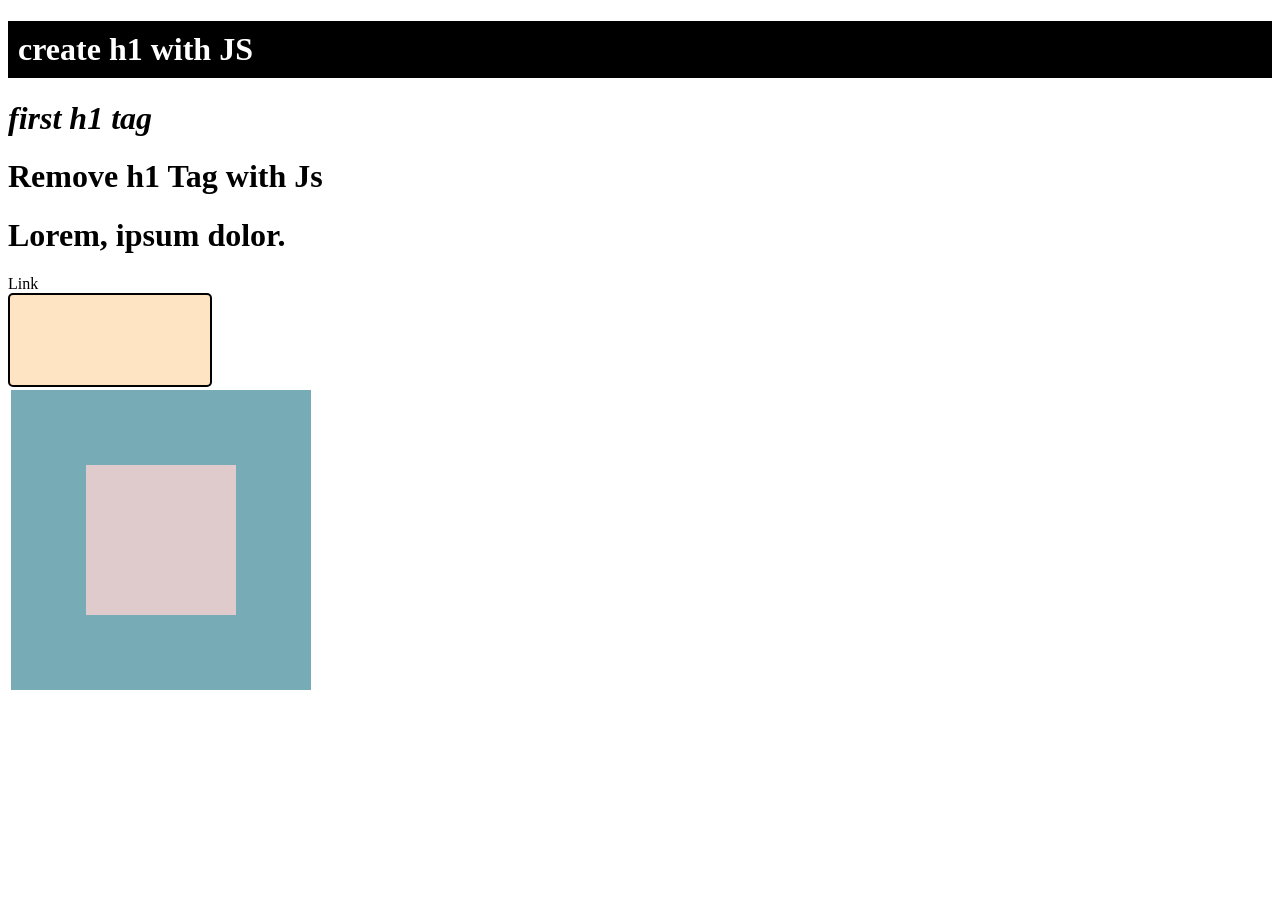
<file: dom.html>
<!DOCTYPE html>
<html lang="en">
<head>
    <meta charset="UTF-8">
    <meta name="viewport" content="width=device-width, initial-scale=1.0">
    <title>DOM</title>
</head>

<style>
    .card{
        width: 200px;
        height: 90px;
        background-color: bisque;
        border: 2px solid black;
        border-radius: 5px;
    }
    .outer{
       width: 300px;
       height: 300px;
       background-color: #77acb6;
       margin: 3px;
       display: flex;
       justify-content: center;
       align-items: center;
    }
    .inner{
        width: 150px;
        height: 150px;
        background-color: rgb(223, 203, 203);
    }
    </style>
<body>

    <h1 class="abc">Lorem, ipsum dolor.</h1>
    <h1 id="abc">Remove h1 Tag with Js</h1>
    <h1 class="abc">Lorem, ipsum dolor.</h1>
    <a href="" target="_blank">Link</a>
    <div class="card"></div>

    <div class="box">

    </div>

    <div class="box1"></div> 

    <!-- Advanced JS -->
     <script src="dom.js"></script>

     

</body>
</html>
</file>
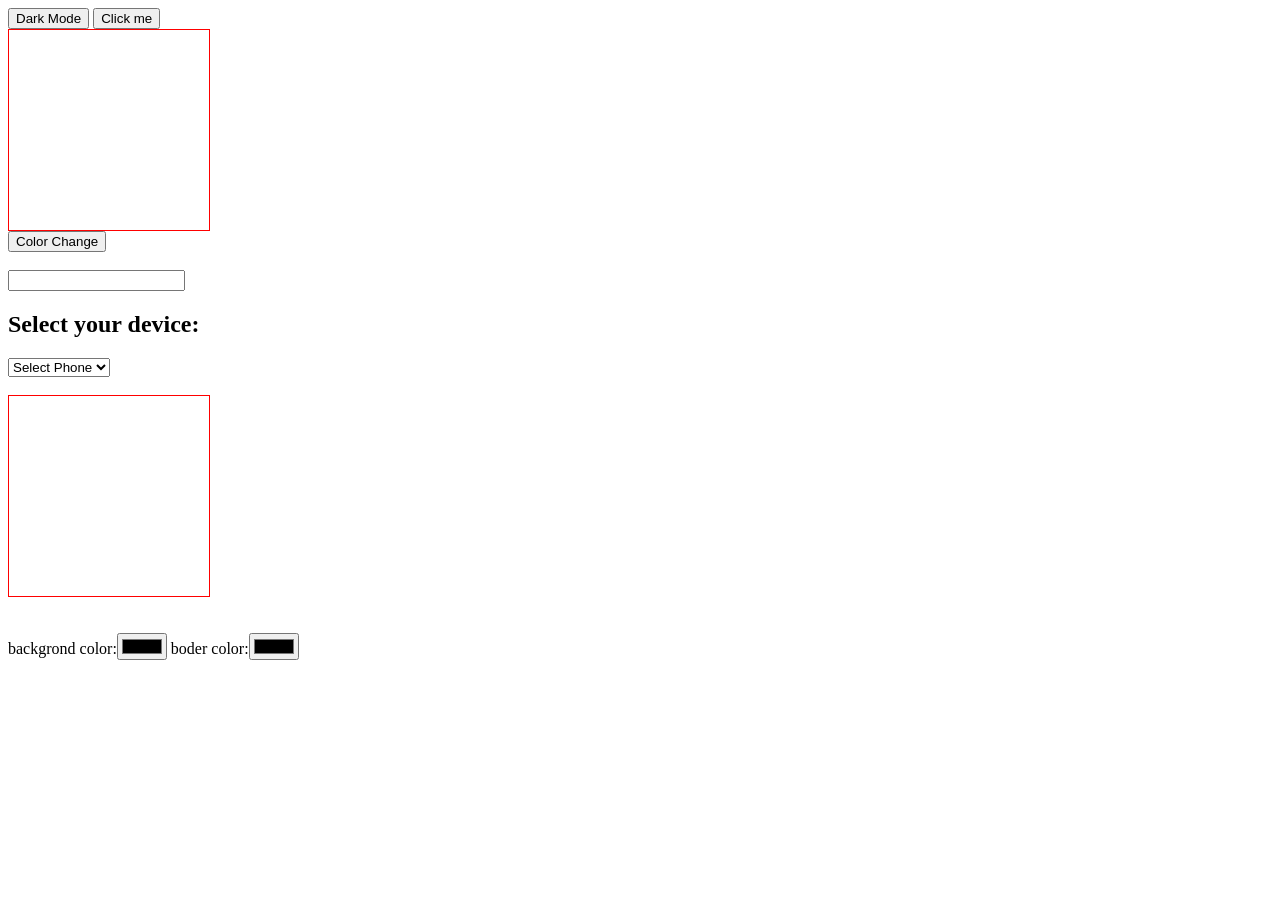
<file: event.html>
<!DOCTYPE html>
<html lang="en">
<head>
    <meta charset="UTF-8">
    <meta name="viewport" content="width=device-width, initial-scale=1.0">
    <title>Document</title>
        <style>
        .color-card {
            width: 200px;
            height: 200px;
            border: 1px solid red;
        }

        .outer_box {
            width: 200px;
            height: 200px;
            border: 1px solid red;
        }
    </style>
</head>
<body>
   
    <button class="btn">Dark Mode</button>
    <button class="btn1">Click me</button>
    <div class="color-card"></div>
    <button class="btn2">Color Change</button>
    <br /><br />

    <input type="text">

    <h2>Select your device: <i class="device"></i></h2>
<select class="sel">
  <option>Select Phone</option>
  <option value="iphone 15">Iphone 15</option>
  <option value="s22 ultra">S22 Ultra</option>
  <option value="nokia 3310">Nokia 3310</option>
</select>

<br><br>

     <div class="outer_box"></div>
    <br><br>
     backgrond color:<input type = "color" class="color_inp">
     boder color:<input type = "color" class="border_inp">
<br><br>

<div class="box2"></div>

    <script src="event.js"></script>

</body>
</html>
</file>
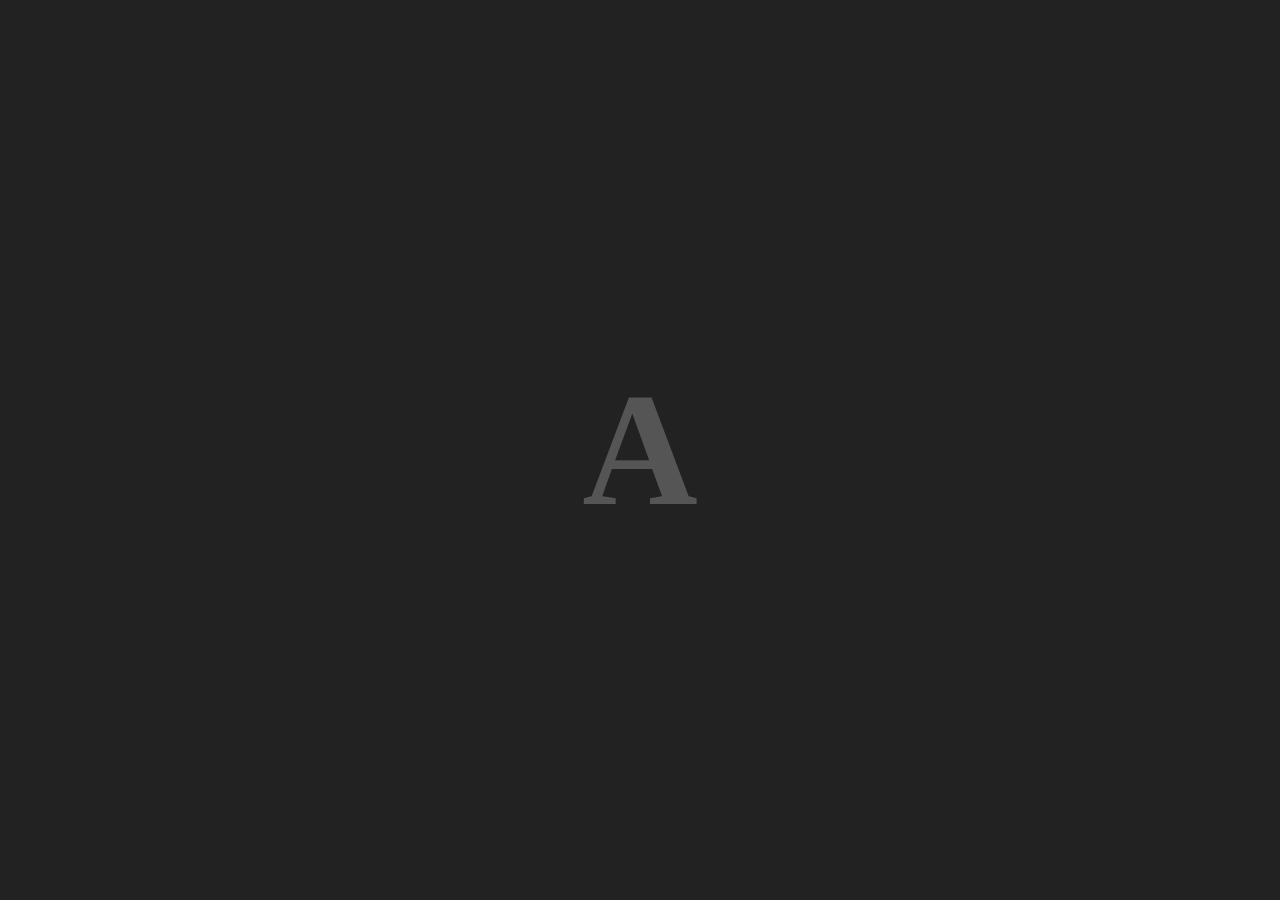
<file: keydown.html>
<!DOCTYPE html>
<html lang="en">

<head>
    <meta charset="UTF-8">
    <meta name="viewport" content="width=s, initial-scale=1.0">
    <title>Document</title>
    <style>
        *{
            margin: 0px;
            padding: 0;
            box-sizing: border-box;
        }
        #main {
            width: 100%;
            height: 100vh;
            background-color: #222;
            display: flex;
            justify-content: center;
            align-items: center;
        }

        h1 {
            color: #555;
            font-size: 10rem;
        }
    </style>
</head>

<body>
    <div id="main">
        <h1>A</h1>
    </div>

    <script src="keydown.js"></script>
</body>

</html>
</file>
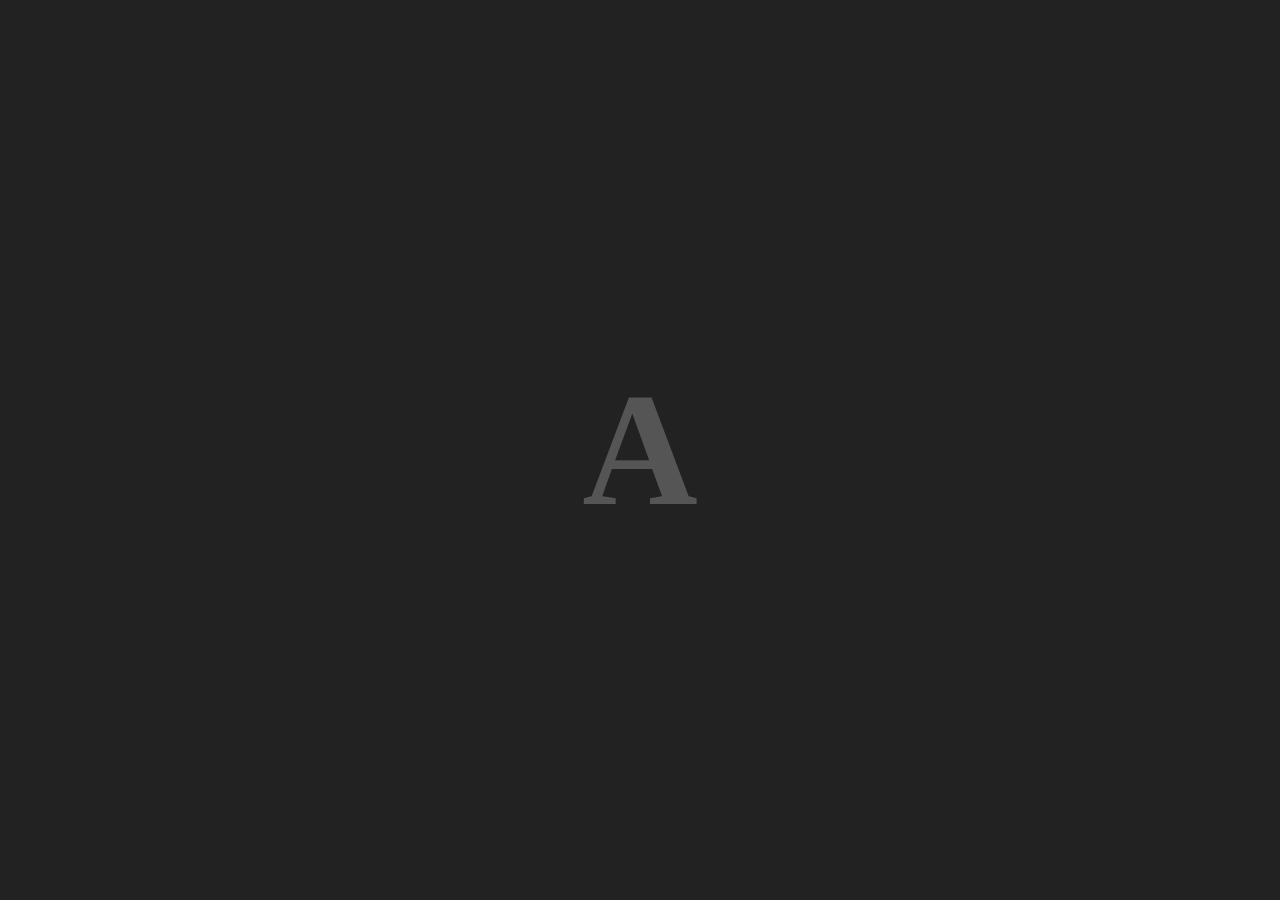
<file: mousemove.html>
<!DOCTYPE html>
<html lang="en">

<head>
    <meta charset="UTF-8">
    <meta name="viewport" content="width=s, initial-scale=1.0">
    <title>Document</title>
    <style>
        *{
            margin: 0px;
            padding: 0;
            box-sizing: border-box;
        }
        #main {
            width: 100%;
            height: 100vh;
            background-color: #222;
            display: flex;
            justify-content: center;
            align-items: center;
        }

        h1 {
            color: #555;
            font-size: 10rem;
        }
    </style>
</head>

<body>
    <div id="main">
        <h1>A</h1>
    </div>

    <script src="mousemove.js"></script>
</body>

</html>
</file>
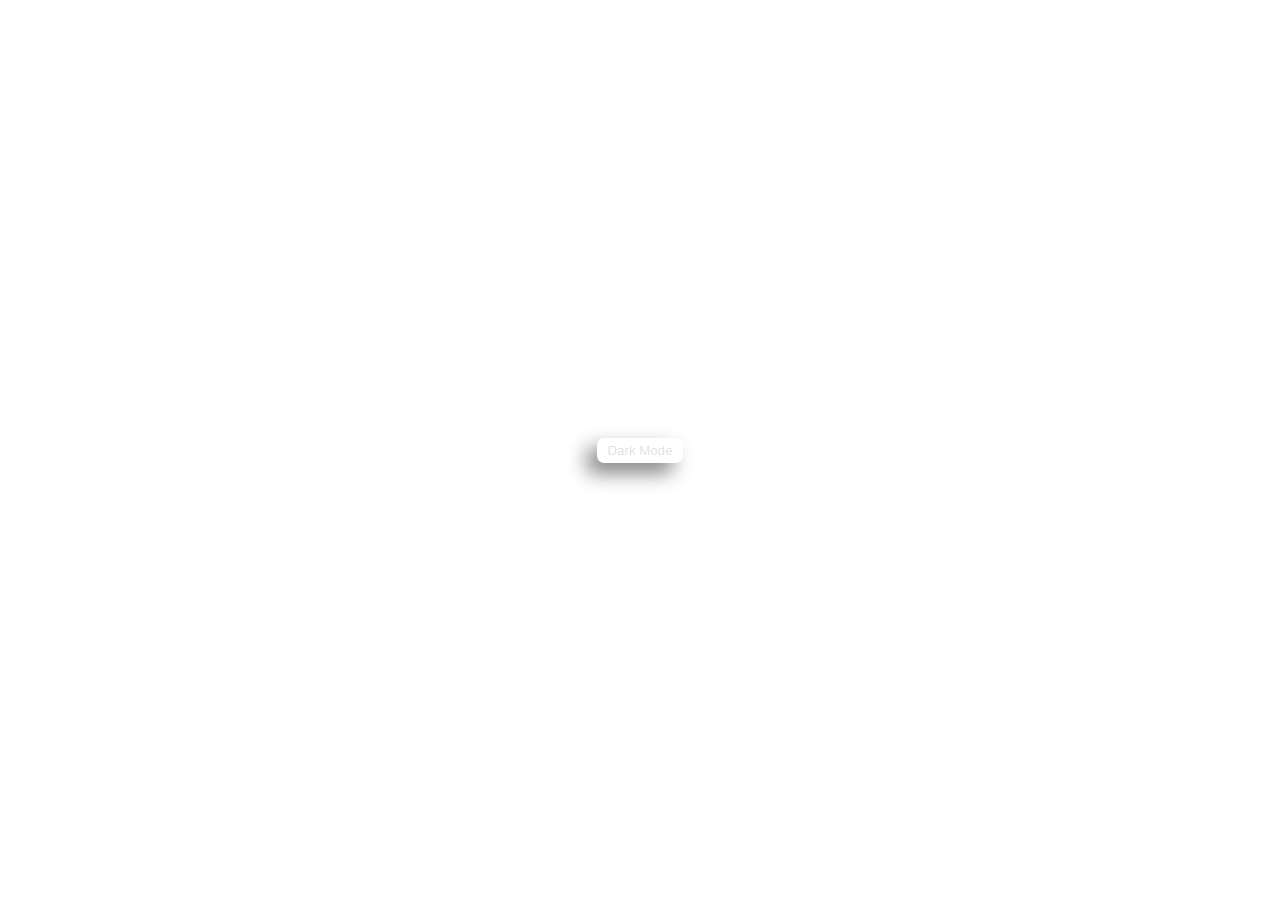
<file: storage.html>
<!doctype html>
<html lang="en">
  <head>
    <meta charset="UTF-8" />
    <meta name="viewport" content="width=device-width, initial-scale=1.0" />
    <title>Storaxge</title>
    <style>
      body {
        margin: 0;
        padding: 0;
        box-sizing: border-box;
        transition: all 0.5s;
      }
      .dark {
        background-color: black;
        color: white;
      }
      .light {
        background-color: white;
        color: black;
      }
      .main {
        display: flex;
        justify-content: center;
        align-items: center;
        width: 100%;
        height: 100vh;
      }
      button {
        border: none;
        border-radius: 7px;
        padding: 5px 10px;
        background-color: white;
        color: rgb(224, 224, 224);
        filter: drop-shadow(-10px 10px 10px gray);
      }
    </style>
  </head>
  <body class="light">
    <div class="main">
      <button>Dark Mode</button>
    </div>
    <script src="storage.js"></script>
  </body>
</html>
</file>
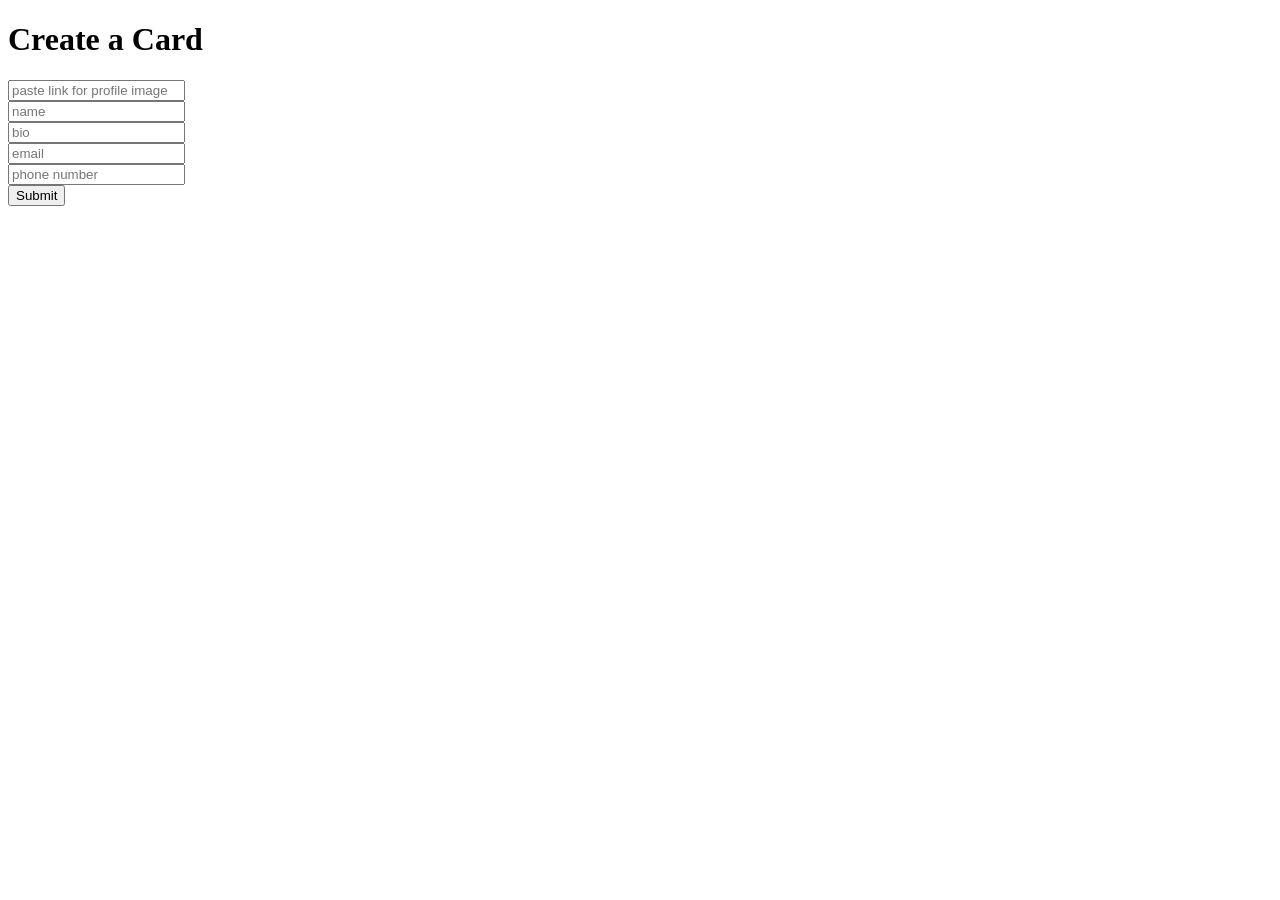
<file: submit.html>
<!DOCTYPE html>
<html lang="en">
<head>
    <meta charset="UTF-8">
    <meta name="viewport" content="width=device-width, initial-scale=1.0">
    <title>Document</title>
</head>
<body>

    <style>
    .card {
      width: 250px;
      height: auto;
      border: 1px solid rgb(2, 4, 11);
      margin: 10px 20px;
      padding: 10px;
      display: inline-block;
    }

    .dp-img {
      width: 50px;
      height: 50px;
      border-radius: 50%;
      overflow: hidden;
    }

    .dp-img img {
      width: 100%;
      height: 100%;
      object-fit: cover;
    }
  </style>



    <h1>Create a Card</h1>
  <form>
    <input type="text" placeholder="paste link for profile image" /> <br />
    <input type="text" placeholder="name" /> <br />
    <input type="text" placeholder="bio" /> <br />
    <input type="email" placeholder="email" /> <br />
    <input type="tel" placeholder="phone number" /> <br />
    <input type="submit" value="Submit" />
  </form>


  <script src="submit.js"></script>
</body>
</html>
</file>
